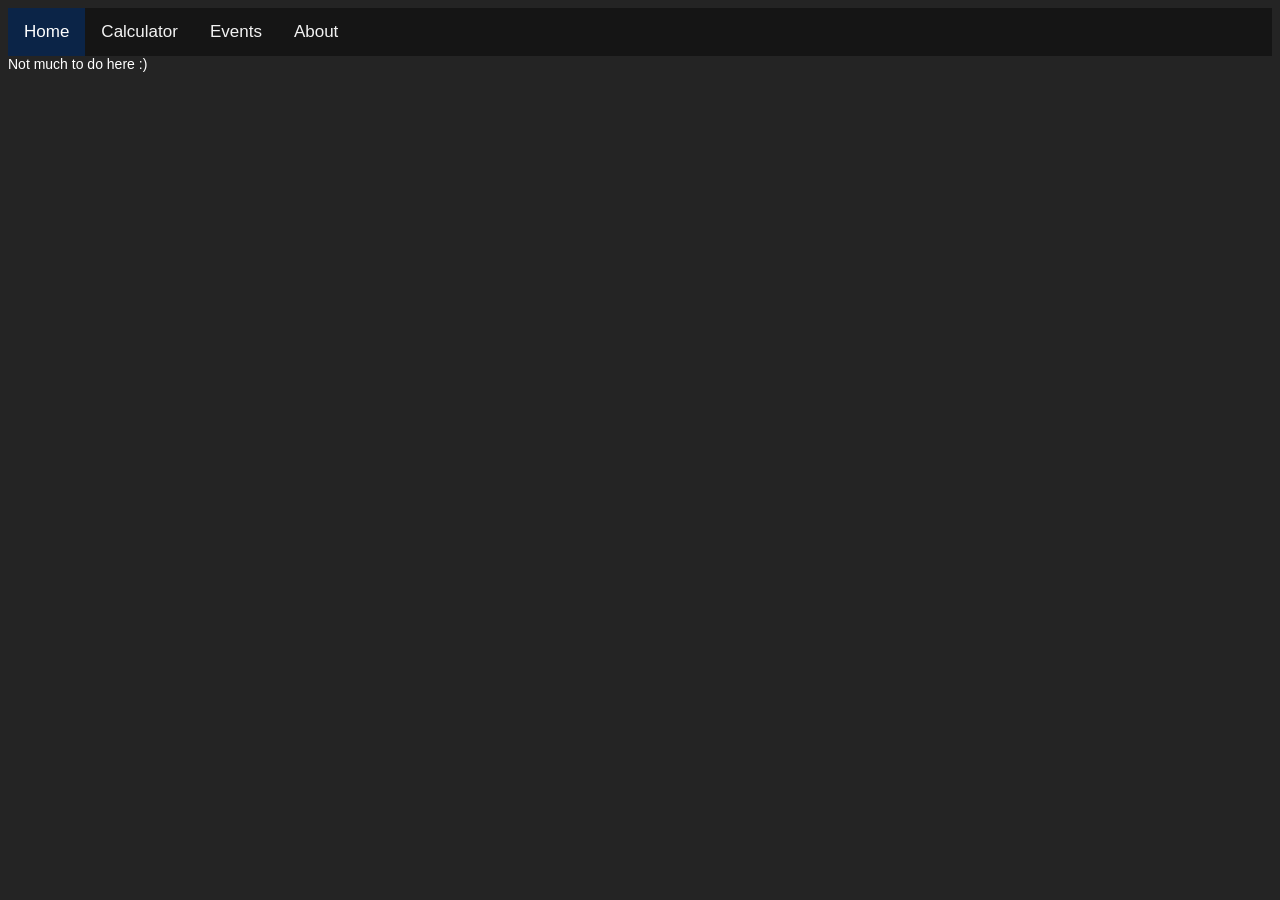
<file: index.html>
<!DOCTYPE html>
<html lang="en">
  <head>
    <meta charset="utf-8" />
    <link rel="icon" href="images/favicons/favicon_super_holy_gleem.ico" />
    <meta name="viewport" content="width=device-width, initial-scale=1" />
    <title>AstroCalc</title>

    <link rel="stylesheet" href="/style.css" />
    <script src="script.js"></script>
    <script src="scripts/calculator.js"></script>
    <script src="scripts/events.js"></script>
    

  </head>
  <body>
    <nav class="topnav" id="navbar">
    </nav>
    <div id="content">
    </div>
  </body>
</html>
</file>
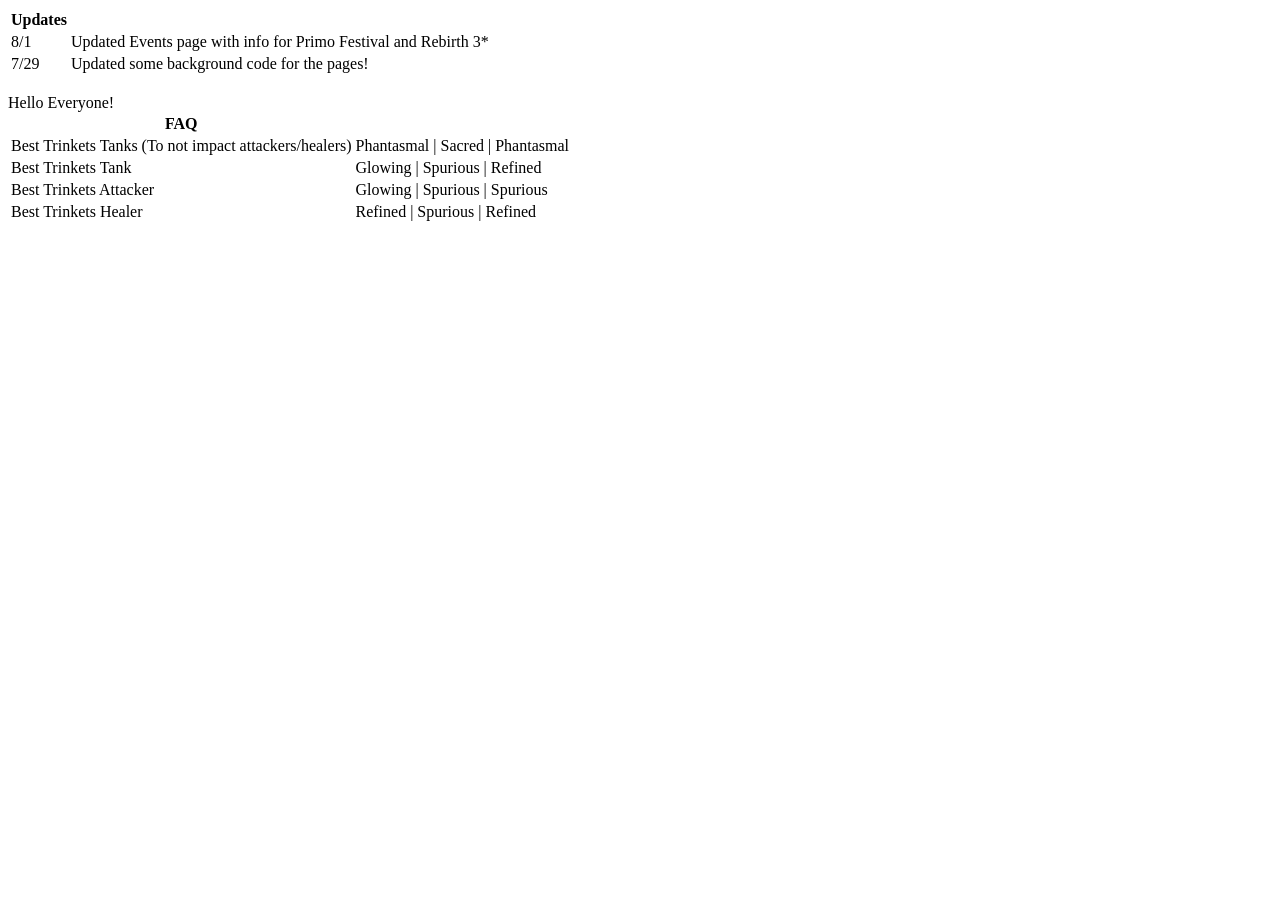
<file: pages/about.html>
<!DOCTYPE html>
<html lang="en">
  <body>
    <div id="export">
      <table class="primo-table">
        <thead>
          <tr>
            <th>Updates</th>
          </tr>
        </thead>
        <tbody>
          <tr>
            <td>8/1</td>
            <td>Updated Events page with info for Primo Festival and Rebirth 3*</td>
          </tr>
          <tr>
            <td>7/29</td>
            <td>Updated some background code for the pages!</td>
          </tr>
         </tbody>
      </table>
     <div>
        <br>Hello Everyone!
      </div>
      <table class="primo-table">
        <thead>
          <tr>
            <th>FAQ</th>
          </tr>
        </thead>
        <tbody>
          <tr>
            <td>Best Trinkets Tanks (To not impact attackers/healers)</td>
            <td>Phantasmal | Sacred | Phantasmal</td>
          </tr>
          <tr>
            <td>Best Trinkets Tank</td>
            <td>Glowing | Spurious | Refined</td>
          </tr>
          <tr>
            <td>Best Trinkets Attacker</td>
            <td>Glowing | Spurious | Spurious</td>
          </tr>
          <tr>
            <td>Best Trinkets Healer</td>
            <td>Refined | Spurious | Refined</td>
          </tr>
         </tbody>
      </table>
    </div>
  </body>
</html>
</file>
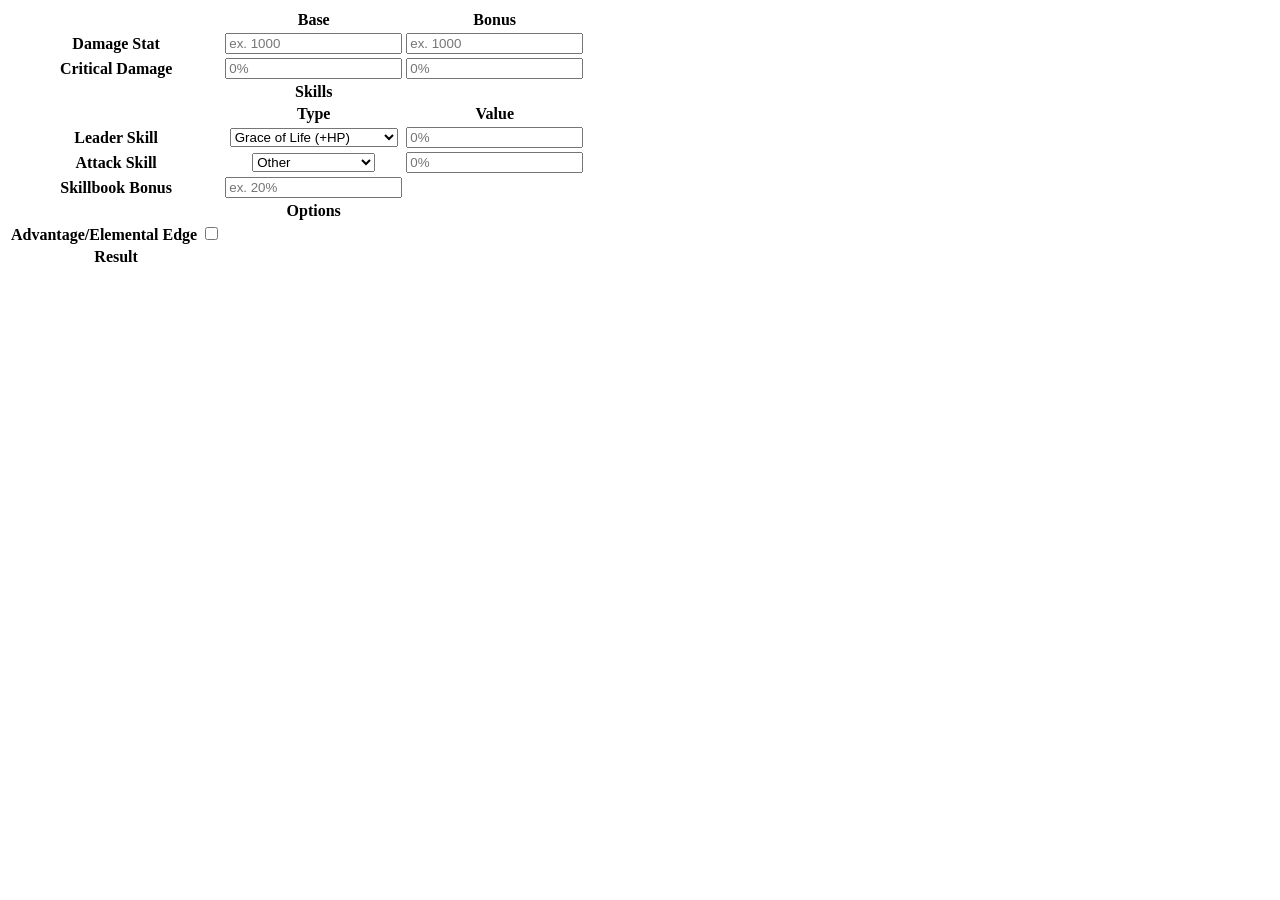
<file: pages/calc.html>
<!DOCTYPE html>
<html lang="en">
  <body>
    
    <div id="export">
      <table>
        <tr>
          <th></th>
          <th>Base</th>
          <th>Bonus</th>
        </tr>
        <tr>
          <th>Damage Stat</th>
          <th><input type="number" id="base-attack" placeholder="ex. 1000"></th>
          <th><input type="number" id="bonus-attack" placeholder="ex. 1000"></th>
        </tr>
        <tr>
          <th>Critical Damage</th>
          <th><input type="number" id="base-cd" placeholder="0%"></th>
          <th><input type="number" id="bonus-cd" placeholder="0%"></th>
        </tr>
        <tr>
          <th></th>
          <th>Skills</th>
        </tr>
        <tr>
          <th></th>
          <th>Type</th>
          <th>Value</th>
        </tr>
        <tr>
          <th>Leader Skill</th>
          <th>
            <select id="lead-type">
              <option value="hp">Grace of Life (+HP)</option>
              <option value="atk">Fighting Spirit (+Atk)</option>
              <option value="def">Protector's Shield (+Def)</option>
              <option value="rec">Surging Vitality (+Rec)</option>              
              <option value="cd">Deathblow (+CD)</option>  
              <option value="cr">Critical Boost (+CR)</option> 
              <option value="res">Firm Resolve (+Res)</option>
              <option value="natk">Defensive Stance (-Atk)</option> 
              <option value="ndef">Charging Stance (-Def)</option>  
              <option value="nres">Discernment (-Res)</option>
              <option value="ncr">Crisis Aversion (-CR)</option>
            </select> 
          </th>
          <th><input type="number" id="lead-value" placeholder="0%"></th>
        </tr>
        <tr>
          <th>Attack Skill</th>
          <th>
            <select id="skill-type">
              <option value="other">Other</option>              
              <option value="agg-hp">Aggression (HP)</option>
              <option value="agg-def">Aggression (Def)</option>
              <option value="hunter">Hunter</option>
              <option value="predator">Predator</option>
            </select>
          </th>
          <th><input type="number" id="skill-value" placeholder="0%"></th>
        </tr>
        <tr>
          <th>Skillbook Bonus</th>
          <th><input type="number" id="skillbook" placeholder="ex. 20%"></th>
        </tr>
        <tr>
          <th></th>
          <th>Options</th>
        </tr>
        <tr>
          <th>
            <label for="advantage">Advantage/Elemental Edge</label>
            <input type="checkbox" id="advantage" value="advantage" />

          </th>
        </tr>
        
        <tr>
          <th>Result</th>
          <th id="result-dmg"></th>
          <th id="critical-dmg"></th>          
        </tr> 
        
      </table>
      

    </div>
    
  </body>
</html>
</file>
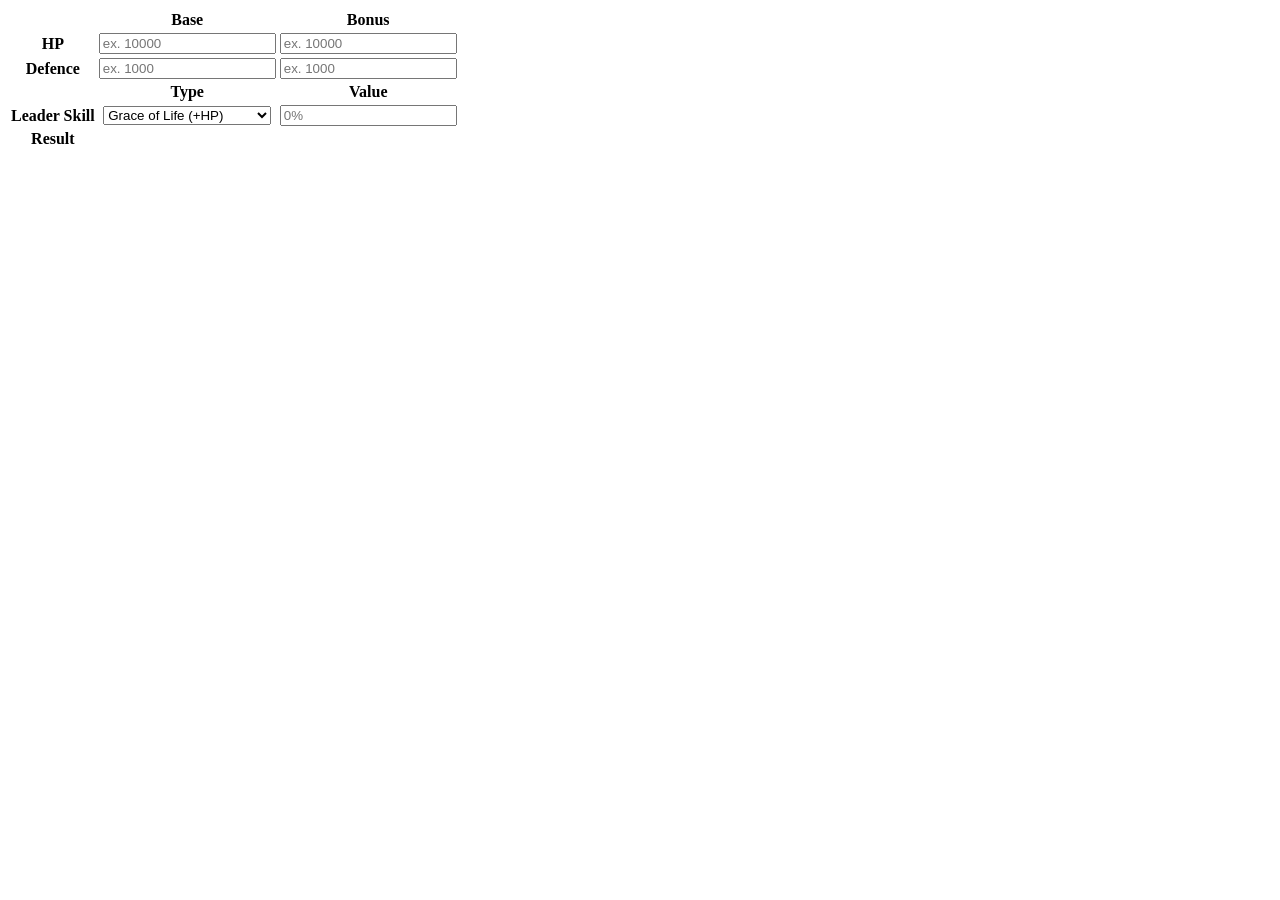
<file: pages/ehp.html>
<!DOCTYPE html>
<html lang="en">
  <body>
    
    <div id="export">
      <table>
        <tr>
          <th></th>
          <th>Base</th>
          <th>Bonus</th>
        </tr>
        <tr>
          <th>HP</th>
          <th><input type="number" id="base-hp" placeholder="ex. 10000"></th>
          <th><input type="number" id="bonus-hp" placeholder="ex. 10000"></th>
        </tr>
        <tr>
          <th>Defence</th>
          <th><input type="number" id="base-def" placeholder="ex. 1000"></th>
          <th><input type="number" id="bonus-def" placeholder="ex. 1000"></th>
        </tr>

        <tr>
          <th></th>
          <th>Type</th>
          <th>Value</th>
        </tr>
        <tr>
          <th>Leader Skill</th>
          <th>
            <select id="lead-type-d">
              <option value="hp">Grace of Life (+HP)</option>
              <option value="atk">Fighting Spirit (+Atk)</option>
              <option value="def">Protector's Shield (+Def)</option>
              <option value="rec">Surging Vitality (+Rec)</option>              
              <option value="cd">Deathblow (+CD)</option>  
              <option value="cr">Critical Boost (+CR)</option> 
              <option value="res">Firm Resolve (+Res)</option>
              <option value="natk">Defensive Stance (-Atk)</option> 
              <option value="ndef">Charging Stance (-Def)</option>  
              <option value="nres">Discernment (-Res)</option>
              <option value="ncr">Crisis Aversion (-CR)</option>
            </select> 
          </th>
          <th><input type="number" id="lead-value-d" placeholder="0%"></th>
        </tr>
        <tr>
          <th>Result</th>
          <th id="result-ehp"></th>     
        </tr> 
        
      </table>
      

    </div>
    
  </body>
</html>
</file>
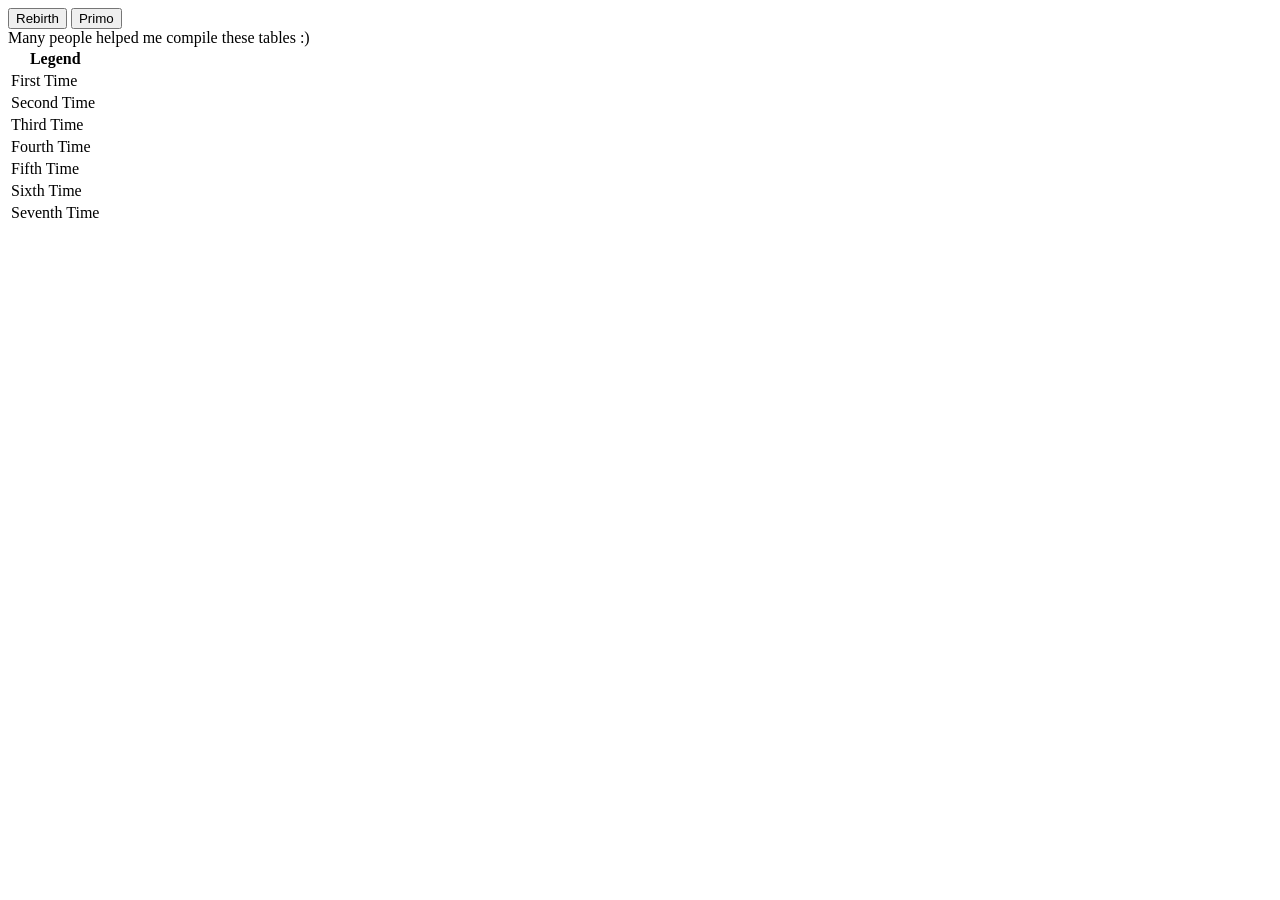
<file: pages/events.html>
<!DOCTYPE html>
<html lang="en">

<body>
  <div id="export">
    <div id="subnavigation">
      <button onclick="document.dispatchEvent(new CustomEvent('event-load', {
    detail: { page: 'rebirth' }
  }));">
        Rebirth
      </button>
      <button onclick="document.dispatchEvent(new CustomEvent('event-load', {
    detail: { page: 'primo' }
  }));">
        Primo
      </button>
    </div>
    <div class="thanks" id="thanks">
      Many people helped me compile these tables :)
    </div>
    <table class="primo-legend" id="event-legend">
      <thead>
        <tr>
          <th>Legend</th>
        </tr>
      </thead>
      <tbody>
        <tr>
          <td class="primo-1">First Time</td>
        </tr>
        <tr>
          <td class="primo-2">Second Time</td>
        </tr>
        <tr>
          <td class="primo-3">Third Time</td>
        </tr>
        <tr>
          <td class="primo-4">Fourth Time</td>
        </tr>
        <tr>
          <td class="primo-5">Fifth Time</td>
        </tr>
        <tr>
          <td class="primo-6">Sixth Time</td>
        </tr>
        <tr>
          <td class="primo-7">Seventh Time</td>
        </tr>
      </tbody>
    </table>

  </div>
</body>

</html>
</file>
<file: style.css>
:root {
  --color-bg: rgb(36, 36, 36);
  --color-box: rgb(21, 21, 21);
  --color-box-hover: rgb(198,198,198);
  --color-box-active: #0B2447;
  --color-text-main: rgb(255, 255, 255);
  
  --font-type: Arial, Helvetica, sans-serif;
  --font-size: 14px;
  
  --primo-table-repeated-0: #243d5c;
  --primo-table-repeated-1: #3e6958;
  --primo-table-repeated-2: #d9a352;
  --primo-table-repeated-3: #e07146;
  --primo-table-repeated-4: #b32b29;
  --primo-table-repeated-5: #823164;
  --primo-table-repeated-6: #3e3546;

}

body {
  background-color: var(--color-bg);
  color: var(--color-text-main);
  font-family: var(--font-type);
  font-size: var(--font-size);
}

.button {
  background-color: var(--color-box);
  color: var(--color-text-main);
  font-family: var(--font-type);
  font-size: var(--font-size);
}

/* Add a black background color to the top navigation */
.topnav {
  background-color: var(--color-box);
  overflow: hidden;
}

/* Style the links inside the navigation bar */
.topnav a {
  float: left;
  color: #f2f2f2;
  text-align: center;
  padding: 14px 16px;
  text-decoration: none;
  font-size: 17px;
}


.topnav a:hover {
  background-color: var(--color-box-hover);
  color: black;
}

.topnav a.active {
  background-color: var(--color-box-active);
  color: white;
}

.primo-table {
  display: inline-table;
  border-collapse: collapse;
  max-width: 50%;
  min-width: 540px;
  margin-top: 20px;

}

.primo-table td {
  border: solid thin;
  border-color: #000000;
  padding-left: 10px;
  height: 30px;
  width: 150px;
  min-width: 100px;

}
.primo-table td:first-child {
  width: 90px;
}

.primo-1 {
  background-color: var(--primo-table-repeated-0);
}

.primo-2 {
  background-color: var(--primo-table-repeated-1);
}

.primo-3 {
  background-color: var(--primo-table-repeated-2);
}

.primo-4 {
  background-color: var(--primo-table-repeated-3);
}

.primo-5 {
  background-color: var(--primo-table-repeated-4);
}

.primo-6 {
  background-color: var(--primo-table-repeated-5);
}

.primo-7 {
  background-color: var(--primo-table-repeated-6);
}


.primo-legend {
  width: 150px;
  margin-left: 100px;
  margin-right: 10vw;
  float: right;
}

.equips-table tr{
  height: 70px;
}
.gemslot {
  width: 64px;
  height: 64px;
}
.trinketslot {
  width: 64px;
  height: 64px;
}

.equip-detail {
  opacity: 1;
}

.calculator-table {
  border: solid thin;
border-color: #000000;
padding-left: 10px;
height: 30px;
width: 150px;
}

.calculator {
    display: inline-table;
}
.equips {
  width: 150px;
  margin-left: 100px;
  display: inline-table;
}

.half-size-input {
    width: 80px;
    text-align: center;

}

.thanks {
  margin-top: 20px;
}

select:disabled{
  opacity: 1;
  background-color: #ffffff;
  appearance: none;
  text-align: center;
  width: 100px;

}

option:disabled {
  opacity: 0;
    text-decoration: line-through;

}

.collapsed {
  display: none;
}

.astromon-screen {
  margin-top: 24px;
  margin-left: 16px;
  background-image: linear-gradient(#301a18, #553830);
  border-style: solid, black, 16px;
  border-radius: 24px;
  width: 640px;
  height: 800px;
  border: thick;
}

.stack {
  display: grid;
  grid-template-columns: repeat(1, 1fr);
  width: fit-content;
  height: fit-content;
  position: relative;
}

.portrait {
  height: 160px;
  width: 160px;
  grid-column: 1;
  grid-row: 1;
  opacity: 1;
}

.portrait.unrendered {
  opacity: 0;
}

.portrait.empty {
  z-index: 1
}

.portrait.avatar {
  margin-top: 6px;
  margin-left: 6px;
  height: 148px;
  width: 148px;
  border-radius: 10%;
  z-index: 2;
}

.portrait.evo {
  z-index: 3;
}
.portrait.element {
  z-index: 4;
}
.portrait.awakening {
  z-index: 5;
}
.portrait.level {
  z-index: 6;
}

.detail-positioning {
  position: absolute;
  background-image: radial-gradient(closest-corner, #e5c28c, #b68655);
  margin-top: 6px;
  margin-left: 170px;
  width: 440px;
  height: 148px;
  border-radius: 24px;
  font-family: Arial, sans-serif;
  font-weight: bolder;
  font-size: 36px;
  -webkit-text-stroke: 1.5px black;
}
.detail-rank {
  position: absolute;
  padding-top: 20px;
  padding-left: 16px;
}

.detail-name {
  position: absolute;
  padding-top: 58px;
  padding-left: 16px;
}
.detail-type {
  position: absolute;
  padding-top: 100px;
  padding-left: 16px;
  font-size: 24px;
  -webkit-text-stroke: 1px black;

}


/* Astromon Searchbar and Selection */
.list-container {
  position: absolute;
  width: 307px;
  z-index: 10;
}

.list-container.hidden {
  display: none;
}


/* The search field */
.list-search {
  font-size: 16px;
  margin-top: 5px;
  text-align: center;
  height: 30px;
  width: 100%;
}

.list-search-input {
  height: 26px;
  width: 280px;
  text-align: center;
  border-radius: 50px;
}

.list-search-input:focus {outline: 2px solid #ddd;}

/* The Wrapper for single icons */
.list-wrapper {
  display: grid;
  grid-template-columns: repeat(4, 1fr);
  grid-auto-rows: 64px;
  background-color: #664433;
  overflow-y: scroll;
  outline: 3px solid #301a18;
  height: 500px;
  margin-top: 10px;
  padding-top: 7px;
  padding-left: 8px;
  border-radius: 10px;
  z-index: 1;
  gap: 10px;
}

/* The List Element */
.icon-stack {
  display: grid;
  grid-template-columns: repeat(1, 1fr);
  width: fit-content;
  height: fit-content;
  position: relative;
}

.list-icon {
  height: 64px;
  width: 64px;
  grid-column: 1;
  grid-row: 1;
  opacity: 1;
}
.list-icon.empty {
  z-index: 1
}
.list-icon.avatar {
  margin-top: 2px;
  margin-left: 2px;
  width: 60px;
  height: 60px;
  border-radius: 10%;
  z-index: 2;
}
.list-icon.evo {
  z-index: 3;
}
.list-icon.element {
  z-index: 4;
}
.list-icon.stars {
  z-index: 5;
}
.list-icon.SA {
  z-index: 6;
}
.list-icon.level {
  z-index: 7;
}

/*Stats table and values*/

.stats-container {
  display: inline-block;
  position: absolute;
}
.stats-table {
  margin-top: 8px;
  margin-left:10px;
  border-radius: 20px;
  border:rgb(21, 21, 21) solid 2px;
  background-color: #2d1e1b;

}

.stats-table td {
    height: 24px;
    font-family: Arial, sans-serif;
    font-weight: bolder;
    font-size: 24px;
  }

.stats-attribute {
  width: 140px;
  text-align: left;
  padding-left: 20px;
  color: #d3c4b1;
  -webkit-text-stroke: 1px black;

}

.base-value {
  padding-right: 5px;
  text-align: right;
  -webkit-text-stroke: 1px black;

  width: 100px;
  color: #fafbf6;
}

.bonus-value {
  text-align: left;
  -webkit-text-stroke: 1px black;

  width: 100px;
  color: #e0c880;
}

/* Equip table and values */
.equip-container {
  display: inline-block;
  position: absolute;
  margin-top: 8px;
  left: 420px;
}

.equip-table {
  width: 215px;
  height: 262px;
  margin: 0;
  background-color: #2d1e1b;
  border:rgb(21, 21, 21) solid 2px;
  border-radius: 20px;
  font-family: Arial, sans-serif;
  font-weight: bolder;
  font-size: 24px;
}

.equip-row.tall {
height: 75px;
width: 100%;
background-color: #0B2447;
}

.equip-row.short {
  background-color: #000000;
}

.equip-slot-cell {
  display: grid;
  grid-template-columns: repeat(3, 1fr);
  grid-auto-rows: auto;
  position: relative;
}

.equip-slot {
  height: 68px;
  width: 68px;
  grid-row: 1;
  z-index: 2;
}

.equip-slot.a {
  grid-column: 1;
}

.equip-slot.b {
  grid-column: 2;
}

.equip-slot.c {
  grid-column: 3;
}

.equip-slot.set {
  z-index: 3;
}

.equip-slot.hidden {
  opacity: 0;
}

/* Astromon Searchbar and Selection */
.equip-tab {
  display: inline-block;
  width: 307px;
  z-index: 10;
}

.equip-tab.hidden {
  display: none;
}

/* The Wrapper for single icons */
.list-wrapper {
  display: grid;
  grid-template-columns: repeat(4, 1fr);
  grid-auto-rows: 64px;
  background-color: #664433;
  overflow-y: scroll;
  outline: 3px solid #301a18;
  height: 500px;
  margin-top: 10px;
  padding-top: 7px;
  padding-left: 8px;
  border-radius: 10px;
  z-index: 1;
  gap: 10px;
}

/* The List Element */
.icon-stack {
  display: grid;
  grid-template-columns: repeat(1, 1fr);
  width: fit-content;
  height: fit-content;
  position: relative;
}

.list-icon {
  height: 64px;
  width: 64px;
  grid-column: 1;
  grid-row: 1;
  opacity: 1;
}
.list-icon.empty {
  z-index: 1
}
.list-icon.avatar {
  margin-top: 2px;
  margin-left: 2px;
  width: 60px;
  height: 60px;
  border-radius: 10%;
  z-index: 2;
}
.list-icon.evo {
  z-index: 3;
}
.list-icon.element {
  z-index: 4;
}
.list-icon.stars {
  z-index: 5;
}
.list-icon.SA {
  z-index: 6;
}
.list-icon.level {
  z-index: 7;
}




/* Website Scrollbar */
::-webkit-scrollbar {
  width: 10px;
}
::-webkit-scrollbar-track {
  background: #f1f1f1;
  border-radius: 10px;
  background: rgba(0, 0, 0, 0.1);
}
::-webkit-scrollbar-thumb {
  background: #888;
  border-radius: 10px;

}
::-webkit-scrollbar-thumb:hover {
  background: #555;
}
</file>
